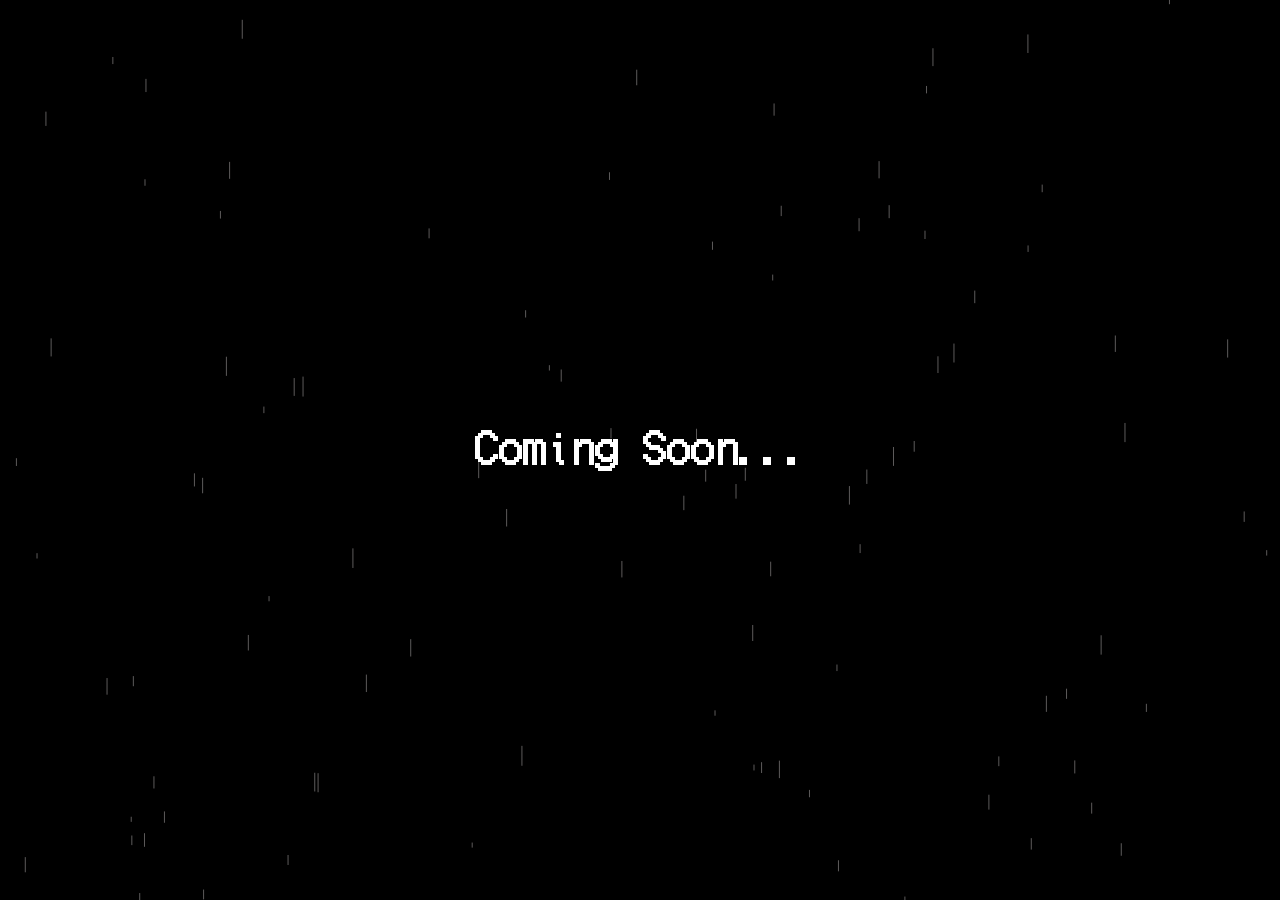
<file: coming-soon.html>
<!DOCTYPE html>
<html lang="en">
<head>
    <meta charset="UTF-8">
    <meta name="viewport" content="width=device-width, initial-scale=1.0">
    <title>Coming Soon</title>
    <link rel="stylesheet" href="style.css">
</head>
<body class="coming-soon-page">
    <canvas id="rain-canvas"></canvas>
    <div class="container">
        <h1>Coming Soon...</h1>
    </div>
    <script src="script.js"></script>
</body>
</html>
</file>
<file: style.css>
/* CSS Reset === */
@font-face {
  font-family: "NEC_APC3";
  src: url("./Web437_NEC_APC3_8x16.woff") format("woff");
  font-weight: normal;
  font-style: normal;
}

body {
  font-family: "NEC_APC3", sans-serif !important;
}

:root {
  --white: #ffffff;
  --black: #000000;
  --primary: #07c42c;
  --primary-rgb: 7, 196, 44;
  --white-50: #ffffff80;
  --white-64: #ffffffa3;
  --white-32: #ffffff52;
  --white-16: #ffffff29;
  --black-64: #000000a3;
  --black-32: #00000052;
  --line-2: #cccccc;
  --shadow-1: #a3a3a340;
  --verified: #00bf43;
  --success: #3dab25;
  --surface: #d8d8d8;
}

* {
  margin: 0;
  padding: 0;
  box-sizing: border-box;
}

body {
  margin: 0;
  padding: 0;
  background: linear-gradient(to bottom, #000000, #1a2a6c);
  font-family: sans-serif;
  overflow-y: auto;
  scroll-behavior: smooth;
  color: var(--white) !important;
}

img,
picture,
video,
canvas,
svg {
  display: block;
  max-width: 100%;
}

input,
button,
textarea,
select {
  font: inherit;
}

a {
  color: inherit;
  text-decoration: none !important;
  color: var(--text) !important;
}

button {
  cursor: pointer;
  border: none;
  background: none;
}

ul,
ol {
  list-style: none;
  padding-left: 0px !important;
}

/* CSS Reset === */

#rain-canvas {
  position: fixed;
  top: 0;
  left: 0;
  width: 100%;
  height: 100%;
  z-index: -1;
}

.header {
  position: fixed;
  top: 0;
  left: 0;
  width: 100%;
  padding: 20px 50px;
  display: flex;
  justify-content: space-between;
  align-items: center;
  z-index: 1000;
  box-sizing: border-box;
  background: rgba(0, 0, 0, 0.5);
}

nav a {
  color: white;
  text-decoration: none;
  margin: 0 20px;
  font-size: 1.5em;
  transition: color 0.3s;
}

nav a:hover {
  color: #a9a9a9;
}

.controls {
  display: flex;
  align-items: center;
  gap: 15px;
}

.volume-container {
  position: relative;
  display: flex;
  align-items: center;
}

#volume-icon {
  cursor: pointer;
}

#volume-svg {
  display: block;
}

#main-content {
  height: 100vh;
  display: flex;
  flex-direction: column;
  justify-content: center;
  align-items: center;
  color: white;
  font-size: 2em;
  font-family: "Courier New", Courier, monospace;
}

#typewriter-text, #typewriter-text-2 {
  white-space: nowrap;
  overflow: hidden;
}

#typewriter-text-2 {
    display: none; /* Keep it hidden until it's ready */
}

#typewriter-text.typing {
  border-right: 0.15em solid rgb(255, 255, 255);
  animation: blink-caret 0.75s step-end infinite;
}

#typewriter-text-2.typing {
  border-right: 0.15em solid #ffffff; /* Bright Green */
  animation: blink-caret-2 0.75s step-end infinite;
}

@keyframes blink-caret {
  from,
  to {
    border-color: transparent;
  }

  50% {
    border-color: rgb(255, 255, 255);
  }
}

@keyframes blink-caret-2 {
  from,
  to {
    border-color: transparent;
  }

  50% {
    border-color: #ffffff; /* Bright Green */
  }
}

#projects {
  background: transparent;
  color: white;
  text-align: center;
}

.project-card {
  background-color: #1e1e1e; /* terminal dark background */
  border: 1px solid #333; /* thin border */
  border-radius: 8px;
  font-family: "Courier New", Courier, monospace; /* terminal font */
  box-shadow: 0 0 10px rgba(0, 255, 0, 0.2); /* subtle green glow */
  color: #00ff00; /* terminal green text */
  transition: transform 0.2s, box-shadow 0.2s;
}

.project-card:hover {
  transform: translateY(-5px);
  box-shadow: 0 0 20px rgba(0, 255, 0, 0.4);
}

.project-card h3 {
  margin-bottom: 0.5rem;
}

.project-card p {
  margin: 0;
}

#contacts {
  padding: 100px 50px;
  background: transparent;
  color: white;
  text-align: left;
}

#contacts h2 {
  font-size: 3em;
  margin-bottom: 20px;
}

.contact-links {
  display: flex;
  flex-direction: column;
  gap: 10px;
}

.contact-links a {
  color: white;
  transition: color 0.3s;
  text-decoration: none;
  font-size: 1.5em;
}

/* Footer */
footer {
  margin: 0;
  padding-top: 4rem;
  padding-bottom: 4rem;
  border: 0;
  outline: 0;
  font-size: 100%;
  font: inherit;
  vertical-align: baseline;
  font-family: inherit;
  font-size: 100%;
  font-style: inherit;
  font-weight: inherit;
}

.tf-footer .br-line {
  background-color: #323b65;
  display: flex;
}

.br-line {
  width: 100%;
  height: 1px;
  display: inline-flex;
  background-color: #fff;
}

.tf-footer .footer-inner {
  padding-top: 40px;
  padding-bottom: 40px;
}

.footer-menu-list a {
  font-weight: 450;
  color: var(--white);
}

.link {
  -webkit-transition: all 0.3s ease;
  -moz-transition: all 0.3s ease;
  -ms-transition: all 0.3s ease;
  -o-transition: all 0.3s ease;
  transition: all 0.3s ease;
}

.footer-bottom .bottom {
  display: flex;
  align-items: center;
  justify-content: space-between;
  gap: 12px;
  flex-wrap: wrap;
}

.action-go-top {
  gap: 6px;
}

.tf-link-icon {
  display: flex;
  align-items: center;
  gap: 4px;
}

/* Footer */

/* Conatiner */
.container {
  position: relative;
  margin-left: auto;
  margin-right: auto;
  padding-right: 15px;
  padding-left: 15px;
  width: 1326px;
  max-width: 100%;
}

/* Etc */
.text-white-64 {
  color: var(--white-64);
}

.text-caption {
  font-size: 12px;
  line-height: 16px;
  letter-spacing: -0.01em;
}

@media (min-width: 768px) {
  .mb-md-0 {
    margin-bottom: 0 !important;
  }
}

.fw-medium {
  font-weight: 500 !important;
}

.letter-space--2 {
  letter-spacing: -0.02em !important;
}

.p-0 {
  padding: 0px;
}

.mb-0 {
  margin-bottom: 0px;
}
.section-header {
    margin-bottom: 4rem;
    margin-top: 4rem;
}
.section-body {
    max-width: 1200px;
    display: flex;
    align-items: center;
    justify-content: center;
    margin: auto;
    margin-bottom: 4rem;

}
/* Term Card */

/* Terminal Penceresi Kartı */
.terminal-card {
  background-color: transparent; /* Koyu Gri Terminal Arka Planı */
  color: #fff; /* Beyaz Metin Rengi */
  border-radius: 10px; /* Yuvarlak Köşeler */
  padding: 0; /* İç dolguyu kaldır */
  box-shadow: 0 10px 30px rgba(0, 0, 0, 0.5); /* Hafif gölge */
  max-width: 800px;
  margin: auto;
  transition: transform 0.2s ease-in-out;
}

.terminal-card:hover {
  transform: scale(1.05);
}

/* Pencere Başlık Çubuğu Taklidi */
.terminal-header {
  background-color: #e0e0e0;
  border-top-left-radius: 10px;
  border-top-right-radius: 10px;
  padding: 8px 10px;
  display: flex;
  align-items: center;
  border-bottom: 1px solid #ccc;
}

/* Pencere Kontrol Düğmeleri (Kırmızı, Sarı, Yeşil) */
.control-buttons {
  display: flex;
  gap: 6px;
}

.control-button {
  width: 12px;
  height: 12px;
  border-radius: 50%;
}

.close-btn {
  background-color: #ff5f56;
} /* Kırmızı */
.minimize-btn {
  background-color: #ffbd2e;
} /* Sarı */
.maximize-btn {
  background-color: #27c93f;
} /* Yeşil */

/* Başlık Metni */
.terminal-title {
  flex-grow: 1;
  text-align: center;
  font-size: 14px;
  font-weight: 500;
  color: #555;
  margin: 0 10px;
  white-space: nowrap;
  overflow: hidden;
  text-overflow: ellipsis;
}

/* Terminal İçeriği Alanı */
.terminal-body {
  font-family: "SFMono-Regular", Consolas, "Liberation Mono", Menlo, Courier,
    monospace; /* Monospace Yazı Tipi */
  font-size: 14px;
  padding: 15px;
  line-height: 1.5;
  text-align: left;
  overflow-x: auto; /* Yatay kaydırma çubuğu */
}

/* Terminal Komut Satırı Stilleri */
.terminal-line {
  white-space: pre-wrap; /* Satır sonlarını korur */
}

/* Terminal Simgesi (website 📂) */
.terminal-icon {
  color: #ffcc00; /* Sarı Klasör Simgesi */
  margin-right: 5px;
}

/* Git Branch Rengi (development) */
.git-branch {
  color: #b388ff; /* Açık Mor */
}

/* Dizin Rengi (koyu yeşil) */
.directory-path {
  color: #79d858; /* Açık Yeşil */
}

/* Komut Satırı Başı (->) */
.prompt-arrow {
  color: #2ecc71; /* Parlak Yeşil */
  margin-right: 8px;
}

/* Koyu Gri Ana Bilgiler */
.info-text {
  color: #aaa;
}

/* Coming Soon Page */
.coming-soon-page {
    background: #000;
    overflow: hidden; /* Hide scrollbars for the full-page canvas */
}

#scroll-down-arrow {
    position: absolute;
    bottom: 100px;
    left: 50%;
    transform: translateX(-40%);
    z-index: 1;
    cursor: pointer;
    font-family: "NEC_APC3", sans-serif;
}

#scroll-down-arrow span {
    display: block;
    width: 30px;
    height: 30px;
    border-bottom: 3px solid white;
    border-right: 3px solid white;
    transform: rotate(45deg);
    margin: -15px;
    animation: animate-arrow 2s infinite;
}

#scroll-down-arrow span:nth-child(2) {
    animation-delay: -0.2s;
}

#scroll-down-arrow.hidden {
    display: none;
}

@keyframes animate-arrow {
    0% {
        opacity: 0;
        transform: rotate(45deg) translate(-20px, -20px);
    }
    50% {
        opacity: 1;
    }
    100% {
        opacity: 0;
        transform: rotate(45deg) translate(20px, 20px);
    }
}

.coming-soon-page .container {
    display: flex;
    justify-content: center;
    align-items: center;
    height: 100vh;
    text-align: center;
}

.coming-soon-page h1 {
    color: white;
    font-size: 3em;
}

@media (max-width: 768px) {
    .header {
        padding: 15px;
        flex-direction: column;
    }

    nav {
        margin-bottom: 10px;
    }

    nav a {
        font-size: 1.2em;
        margin: 0 10px;
    }

    #main-content {
        font-size: 1.5em;
        padding: 0 20px;
        text-align: center;
    }

    .terminal-card {
        margin-bottom: 2rem;
    }

    .footer-inner .row > div {
        margin-bottom: 30px;
        text-align: center;
    }

    .footer-bottom .bottom {
        flex-direction: column;
        text-align: center;
        gap: 20px;
    }
}

@media (max-width: 480px) {
    .header {
        padding: 10px;
    }

    nav a {
        font-size: 1em;
        margin: 0 8px;
    }

    #main-content {
        font-size: 1.2em;
    }

    .terminal-body {
        font-size: 12px;
    }

    #typewriter-text, #typewriter-text-2 {
        white-space: normal;
        overflow: visible;
    }
}
</file>
